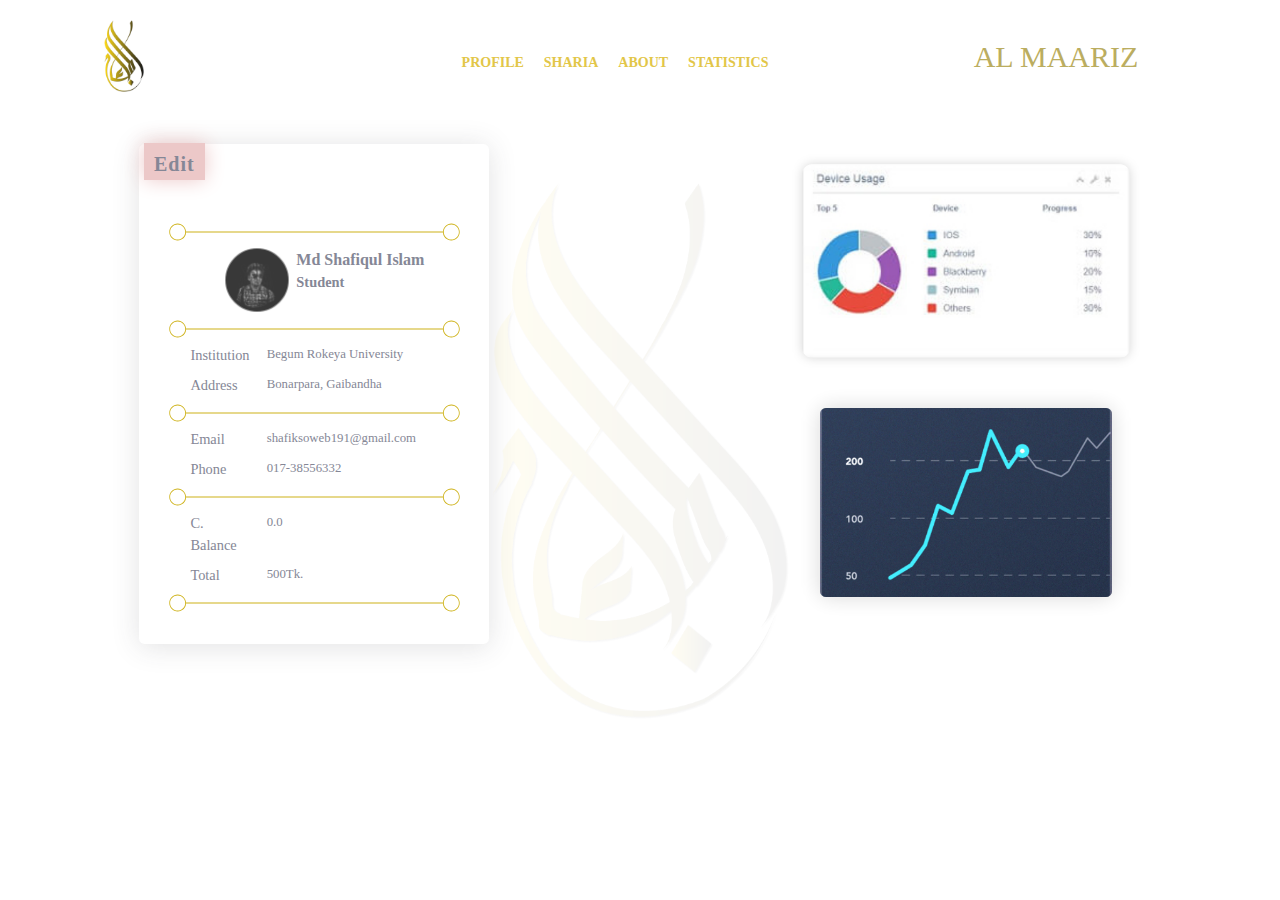
<file: index.html>
<!DOCTYPE html>
<html lang="en">
<head>
    <meta charset="UTF-8">
    <meta name="viewport" content="width=device-width, initial-scale=1.0">
    <title>Profile</title>
    <link rel="stylesheet" href="profile.css">
    <link rel="stylesheet" href="bootstrap.min.css">
    <link rel="stylesheet" href="fontawesome-free-5.13.1-web\css\all.css">
    <script src="https://code.jquery.com/jquery-3.5.1.min.js" integrity="sha256-9/aliU8dGd2tb6OSsuzixeV4y/faTqgFtohetphbbj0=" crossorigin="anonymous"></script>
</head>
<body>
    <div class="container navber-wrapper full-navigation">
      
        <div class="ul float-left">
            <div class="li"><a href="">
                <img src="iconic@2x.png" class="img-fluid mx-auto d-block" id="icon" alt="">
            </a></div>
        </div>
        <div class="ul mx-auto contexts">
            <div class="li"><a href="">Profile</a></div>
            <div class="li"><a href="">Sharia</a></div>
            <div class="li"><a href="">About</a></div>
            <div class="li"><a href="">Statistics</a></div>
        </div>
        
        <div class="ul float-right brands">
            <div class="al-maariz mx-auto text-center">AL MAARIZ</div>
        </div>        
       
    </div>
   
<div class="container mobile-navber">
<div class="mobile-navigation">
    <div class="menu">
     <ul>
         <h4>Profile</h4>
         <h4>Sharia</h4>
         
         <h4>About</h4>
         <h4>Statistics</h4>
         <h4 id="cross">X</h4>
     </ul>
 </div>
</div>
<!-- <div class="background-image">
        <img src="iconic.png" class="bg-success mx-auto d-block p-5" alt="" height="auto" width="380">
    </div> -->
<div class="container">
    <div class="row">
    
        <div class="col-4 mobile float-left">
            <img  src="iconic@2x.png" class="img-fluid float-left" id="img2" alt="">
        </div>
        <div class="col-4 text-center">
            <div class="al-maariz mx-auto pt-3">AL MAARIZ</div>
        </div>      
    <div class="icon-hum col-4 text-right">
        <div class="fas fa-bars mx-auto"></div>
    </div>
</div>
</div>
</div>
    <div class="portable-image mx-auto">
     <img src="iconic.png" id="port-img" class="img-fluid mx-auto d-block" alt="" height="auto" width="200px">
 </div>

<div class="row" id="profile-container">
    <div class="col-md-6">
        <div class="card-container shadow rounded">
            <div class="card-one">
               <img src="line.svg" alt="" class="img-fluid float-left img-1" height="auto" width="">
               <div class="row p-1">
                   <div class="col-4">
                       <img src="f@2x.png" alt="" class="card-image">
                   </div>
                   <div class="col-7 text-left">
                       <div class="name">Md Shafiqul Islam</div>
                       <div class="designation">Student</div>
                   </div>
               </div>
               <img src="line.svg" class="img-fluid float-left" alt="">
               <div class="row p-1">
                   <div class="col-4">Institution</div>
                   <div class="col-8">Begum Rokeya University</div>
               </div>
               <div class="row p-1">
                   <div class="col-4">Address</div>
                   <div class="col-8">Bonarpara, Gaibandha</div>
               </div>
               <img src="line.svg" class="img-fluid float-left" alt="">
               <div class="row p-1">
                   <div class="col-4">Email</div>
                   <div class="col-8">shafiksoweb191@gmail.com</div>
               </div>
               <div class="row p-1">
                   <div class="col-4">Phone</div>
                   <div class="col-8">017-38556332</div>
               </div>
               <img src="line.svg" class="img-fluid float-left" alt="">
               <div class="row p-1">
                   <div class="col-4">C. Balance</div>
                   <div class="col-8">0.0</div>
               </div>
               <div class="row p-1">
                   <div class="col-4">Total</div>
                   <div class="col-8">500Tk.</div>
               </div>
               <div>
                   <img src="line.svg" class="img-fluid float-left" alt="">           
               </div>
               
            </div>          
        </div>  
    </div>
    <div class="col-md-6 pt-4 mx-auto">
                <div class="second-card-container">
                    <img src="free-dashboard-templatesh@2x.png" alt="" class="img-fluid mx-auto d-block" width="360px" height="auto">
                </div>
            
          
                <div class="third-card-container">
                    <img src="ID0_crJjV6rgVYNFz5fh4@2x.png" class="img-fluid mx-auto d-block" alt="" width="360px" height="auto">
                </div>
    </div>
</div>





<script>
    $('.icon-hum').click(function(){
  $('.fas').addClass('icon-humberg');
  $('.menu').animate({height:'250px'});
   $('h4').addClass('H4class');
    });

    $('#cross').click(function(){
      $('.menu').animate({height:'0'},'slow');
      $('h4').removeClass('H4class');
      $('.fas').removeClass('icon-humberg');
    });

    // var x = window.innerWidth/2;
    // var y = window.innerHeight/2;
    // alert(x);
    // alert(y);
    // $(document).ready(function(){
    //     $(body).css();
    // });
     
    if(window.innerWidth >= 1034){

    $(document).ready(function(){
      
      var  x = $("#icon").position();
      var  left = x.left + "px";
      var  top  = x.top  + "px";
      
  
     $('#port-img').animate({height:'72',width:'40',left:left,top:top,opacity:'0.9'},'slow');
    });
   
    }else{
    
     $(document).ready(function(){
      
      var  x = $("#img2").position();
     
      var  top  = x.top  + "px";
      var colx = $('.mobile').position();
      var  left = x.left +colx.left + "px";
     
  
     $('#port-img').animate({height:'72',width:'40',left:left,top:top,opacity:'0.9'},'slow');
    });
   
     }
</script>
</body>
</html>
</file>
<file: profile.css>
::-webkit-scrollbar{
    width: 0;
    opacity: 0;
} 

 /* Mobile navigation bar */
   .contained{
    padding: 10px;
 
}
a{
    text-decoration: none;
}
a:hover{
    text-decoration: none;
}

.login{
    font-family: Century Gothic;
    font-size: 10px;
    font-weight: 800;
    text-align: center;
    padding: 4px 8px;
    color: #807474;
    background:#E4E4E4;
    border-radius:50px;
    text-transform: uppercase;
    max-width: 100px;
    box-shadow: 0px 0px 10px #b8b6b6 !important;

}
.login:hover{
    color: #d3b634;
}
.al-maariz{
    font-family: Jura;
    position: relative;
    left: 0px;
    font-size: 14px;
    width: 140px;
    text-align: left;
    font-size: 20px;
     color: #BBAD60;
}

/* main section */
.get_started{
    font-family: Century Gothic;
    font-size: 10px;
    font-weight: 800;
    text-align: center;
    padding: 6px 12px;
    color: #ececec;
    background:#4DC7DF;
    border-radius:50px;
    text-transform: uppercase;
    max-width: 100px;
    margin-bottom: 20px;
    box-shadow: 0px 0px 10px #b8b6b6 !important; 

}
.get_started:hover{
    color: #fadf6a;
}

.your-money{
    font-family: Segoe Print;
    font-size:1rem;
    letter-spacing:1px;
    line-height: 22px;
    text-align: center;
}
.lets-grow{
    font-family: Arial;
    text-transform: uppercase;
    font-weight: bold;
    font: 30px;
    line-height: 40px;
    text-align: center;
}
.google-apple img{
    width: 100px;
}
.section1{
   position:relative;

   top:4vh;
}
 /* background-image */
 .background-image{
    opacity: 0.2;
    z-index: -1;
   
}
.background-image img{
   

}
/* second bacnground image */
.second-background-image{
    position:relative;
    top:5vh;
    right:0;
}
.second-background-image img{
      position:relative;
      margin-right: -50px;
      margin-bottom: 50px;
    

}

/* mobile navigation */
.icon-hum{
    z-index:2;
    margin-top: 20px;
}
.icon-humberg{

    border-radius: 50%;
    background: #4DC7DF;
    color: white;
    box-shadow: 0px 0px 20px #92dceb !important;
    

}
.mobile-navigation{
  
    z-index: 1;
}
.menu{
     
     position: absolute;
     height:0px;
     width: 50px;
     background: rgb(187, 187, 187);
     border-bottom-left-radius:32px;
     border-bottom-right-radius: 32px;
     border-top-right-radius: 32px;
     border-top-left-radius: 32px;
    
     left:2px;
     top: 40px;
     text-align: center;
     transition-duration: 0s;
     z-index: 1;
   
 }
h4{
    position :relative;
    line-height: 10px;
    font-family: Google Sans;
    width: 7px;
    background:#cab955;
    box-shadow: 0px 0px 20px #F8D100 !important;
    overflow: hidden;
    color: white;
    letter-spacing: 4px;
    transition-duration: 1s;
    padding-left: 5px;
    padding-top:7px;
    padding-bottom:7px;
    padding-right: 18px;
    border-radius: 16px;
    margin-left: -28px;
    margin-top:25px;
    font: 9px;
    opacity: 0;
    transition-duration:1s;
    z-index: 1;
   
} 
h4:hover{
    border-radius: 0;
    width: 125px;
    transition-duration: 500ms;
}
.H4class{
    opacity: 1;
    transition-duration: 1s;
    
}
.full-navigation{
    display: none;
}
#port-img{
    width: 300px;
    height: 540px;
    position: absolute;
    opacity: 0;
    margin: 0 auto;
    transition-duration: 1s;
    left: 30%;
    z-index: -2;
}
#icon{
   opacity: 0;   
}
.mobile{
    opacity: 0;
}
@media only screen and (min-width: 1034px){
    
    .mobile-navber{
        display: none;
    }
    .mobile-get{
        display: none;
    }
    .full-navigation{
        display: block;
        margin-top: 20px;
    }
    .col-3{

        padding: 0;
    }
    .al-maariz{
       font-size: 30px;
       right: 0px;
       width: 180px;
       color: #BBAD60;
    }
    .navber-wrapper{
    position:;
    top: 0;
    width: 100%;
    }
    .navber-wrapper .ul{
        display: flex;
        text-align: center;
      
    }
    .navber-wrapper .ul .li{
        text-decoration: none;
        color:#ACA88F;
    }
    .navber-wrapper .ul .li a{
        text-decoration: none;
    }
    .brands{
        margin-top: -40px;
      
        padding-right: 40px;
    }
    .contexts{
        width: 40%;
        text-align: center;
        margin-top: 15px;
     
        padding-top: 30px;
    }
    .contexts a{
        color: #e2c648;
        text-decoration: none;
        text-transform: uppercase;
        font-family:Bahnschrift;
        font-weight: bold;
        text-align: center;
        font-size:14px;
        padding: 5px 20px;
    }
    .buttons{
        margin-top: -33px;
     
        padding-right: 30px;
    }
    .buttons a:hover{
        text-decoration: none;
        color: #d3b634;
    }
    .navber-wrapper .li{
        padding-left: 10px;
        padding-right: 10px;
    }
    .contexts a{
        padding: 0;
    }
    .contexts a:hover{
        color: rgb(29, 236, 150);
        border-top: 3px solid  rgb(29, 236, 150);
        padding: 0;
        padding-top: 20px;
        transition-duration: 300ms;
        
    }
    .get_started{
    font-family: Century Gothic;
    font-size: 13px;
    font-weight: 800;
    text-align: center;
    padding: 7px 10px;
    color: #f0e2e2;
    background:#4DC7DF;
    border-radius:50px;
    text-transform: uppercase;
    width:80px;
    max-width: 100px;
    margin-right: 10px;
    box-shadow: 0px 0px 10px #b8b6b6 !important; 

}
.login{
    font-family: Century Gothic;
    font-size: 13px;
    font-weight: 800;
    text-align: center;
    padding: 6px 15px;
    color: #807474;
    background:#E4E4E4;
    border-radius:50px;
    text-transform: uppercase;
    max-width: 100px;
    margin-right:2rem;
    box-shadow: 0px 0px 10px #b8b6b6 !important;

}
.your-money{
    font-family: Segoe Print;
    font-size:32px;
    letter-spacing:1px;
    line-height: 22px;
    text-align: left;
}
.lets-grow{
    font-family: Arial;
    text-transform: uppercase;
    font-weight: bold;
    font-size: 45px;
    line-height: 80px;
    margin-top: 30px;
    text-align: left;
    margin-top: 40px;
}
.google-apple{
    float: left;
    margin-top:7rem;
}
.google-apple img{
    width: 150px;
}

.section1{
    position: absolute;
    left: 5%;
    top:200px;
}
.second-background-image{
    position:absolute;
    top:330px;

  
   
}

}


/* card start */
/* card-one */
body{
    background: url('bg-iconic.png');
    background-position: center;
    background-size: 300px 540px;
    background-repeat: no-repeat;
}

.card-container{
    width: 350px;
    height:500px;
    margin: auto auto;
    padding: 5px;
    margin-top: 20px;

}
.card-container::before{
    content: 'Edit';
    position: relative;
    font-family: Century Gothic;
    font-weight: bold;
    font-size: 20px;
    padding: 5px 10px;
    padding-top: 10px;
    background: #ECC8C8;
    letter-spacing: 1px;
    margin-top: -5%;
    box-shadow: 0px 0px 20px #ECC8C8 !important;
}
.card-image{
    width: 6.5rem;
}
.card-container .row{
}
.card-container img{
    padding-left: 20px;
    padding-right: 20px;
}
.img-1{
    margin-top: 40px;
}

.name{
    font-family: Century Gothic;
    font-size:1rem;
    font-weight: bold;
}
.designation{
    font-family: Century Gothic;
    font-size:.9rem;
    font-weight: bold;
}
.card-container .col-4{
    margin: 0 auto;
    font-family: Century Gothic;
    font-size:.9rem;
    padding-left: 3.4rem;
}
.card-container .col-8{
    font-family: Century Gothic;
    font-size:.8rem;
}
#profile-container{
    margin-top: 50px;
}
</file>
